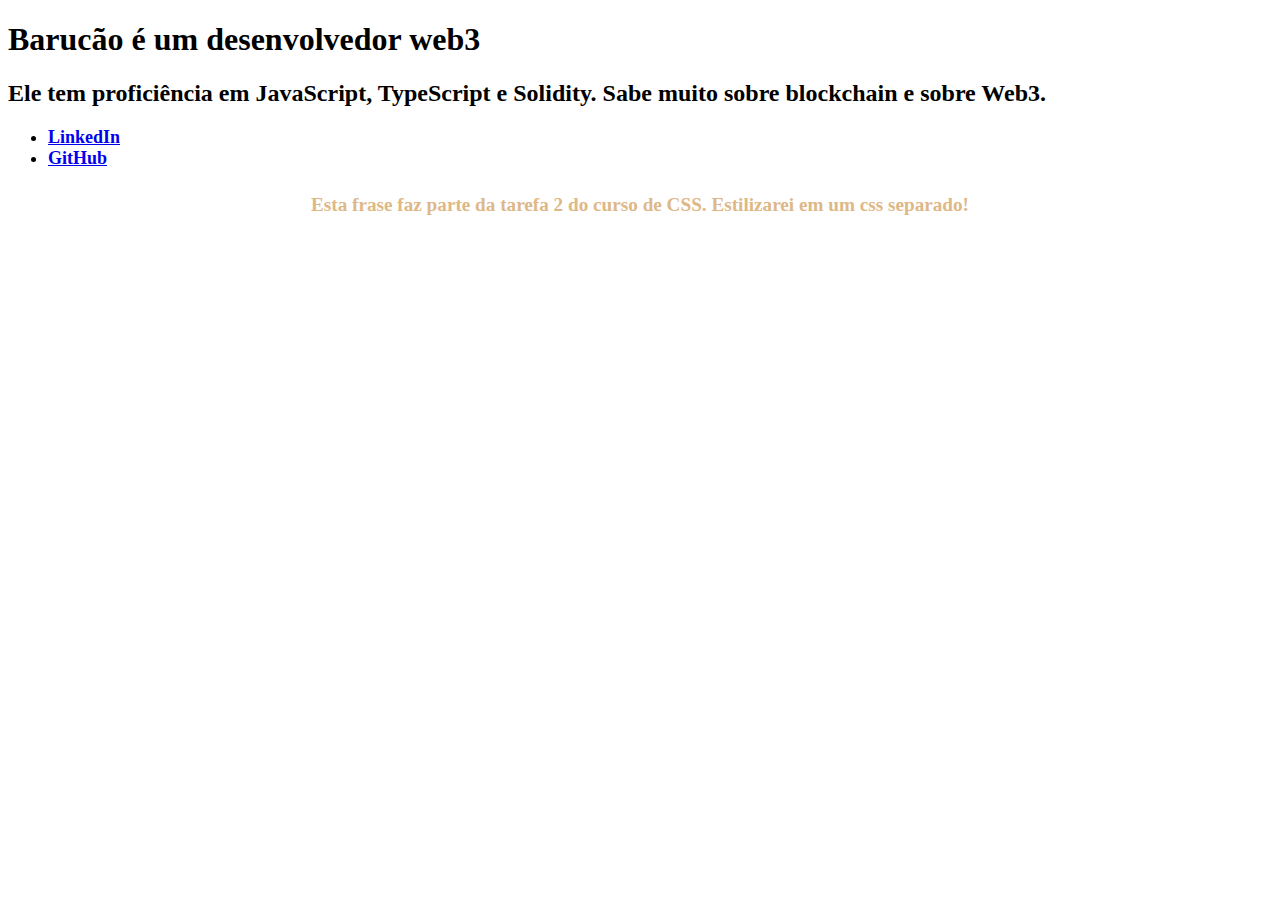
<file: index.html>
<!DOCTYPE html>
<html lang="pt-BR">
<head>
    <meta charset="UTF-8">
    <meta name="viewport" content="width=device-width, initial-scale=1.0">
    <title>Baruque</title>
    <link rel="stylesheet" href="/style.css">
</head>
<body>
    <h1>Barucão é um desenvolvedor web3</h1>
    <h2>Ele tem proficiência em JavaScript, TypeScript e Solidity. Sabe muito sobre blockchain e sobre Web3.</h2>
    <div class="links">
        <ul>
            <li><a href="https://www.linkedin.com/in/baruques/" target="_blank" alt="LinkedIn link">LinkedIn</a></li>
            <li><a href="https://github.com/baruques" target="_blank" alt="GitHub link">GitHub</a></li>
        </ul>
    </div>
    <h4>Esta frase faz parte da tarefa 2 do curso de CSS. Estilizarei em um css separado!</h4>
</body>
</html>
</file>
<file: style.css>
li {
    margin: 0;
    padding: 0;
    font-size: large;
    font-weight: bold;
    color: black;
}

h4 {
    color: burlywood;
    font-size: larger;
    text-align: center;
}

/* Comentário atalho CTRL + ; */
</file>
